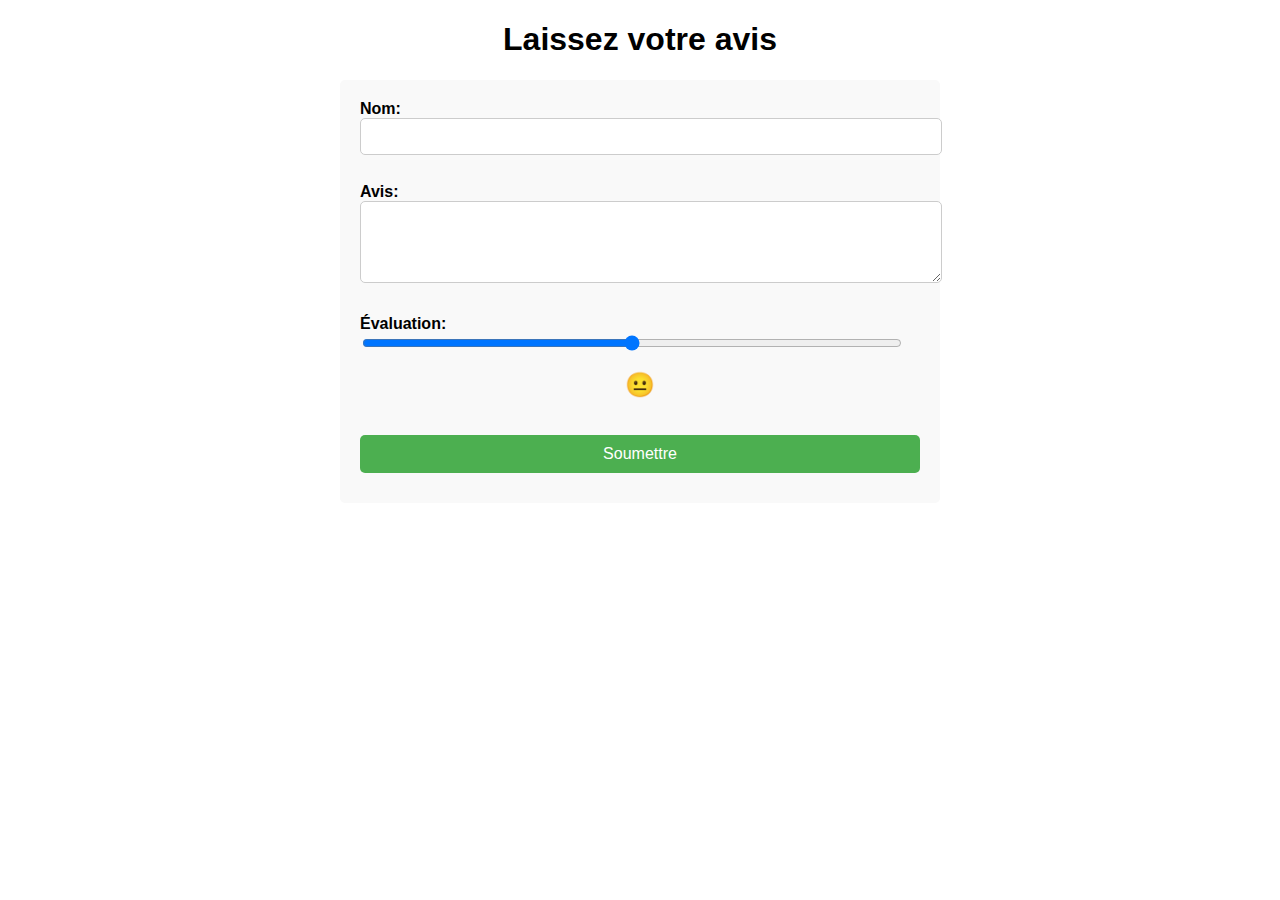
<file: index.html>
<!DOCTYPE html>
<html lang="en">
<head>
  <meta charset="UTF-8">
  <meta name="viewport" content="width=device-width, initial-scale=1.0">
  <title>Formulaire d'Avis</title>
  <style>
    body {
      font-family: Arial, sans-serif;
      margin: 0;
      padding: 0;
    }

    h1 {
      text-align: center;
    }

    .avis-form {
      max-width: 600px;
      margin: 20px auto;
    }

    form {
      background-color: #f9f9f9;
      padding: 20px;
      border-radius: 5px;
    }

    label {
      font-weight: bold;
    }

    input[type="text"],
    textarea,
    button {
      width: 100%;
      padding: 10px;
      margin-bottom: 10px;
      border: 1px solid #ccc;
      border-radius: 5px;
    }

    input[type="range"] {
      width: calc(100% - 20px);
      margin-bottom: 20px;
    }

    output {
      display: block;
      font-size: 24px;
      text-align: center;
    }

    button {
      background-color: #4CAF50;
      color: white;
      border: none;
      border-radius: 5px;
      padding: 10px 20px;
      cursor: pointer;
      font-size: 16px;
    }

    button:hover {
      background-color: #45a049;
    }

    .confirmation {
      display: none;
      max-width: 600px;
      margin: 20px auto;
      background-color: #f9f9f9;
      padding: 20px;
      border-radius: 5px;
    }

    .confirmation h2 {
      text-align: center;
    }

    .confirmation p {
      margin-bottom: 10px;
    }

    .confirmation p span {
      font-weight: bold;
    }
  </style>
</head>
<body>
  <h1>Laissez votre avis</h1>
  
  <div class="avis-form">
    <form id="avisForm">
      <label for="nom">Nom:</label><br>
      <input type="text" id="nom" name="nom" required><br><br>
      
      <label for="avis">Avis:</label><br>
      <textarea id="avis" name="avis" rows="4" cols="50" required></textarea><br><br>
      
      <label for="evaluation">Évaluation:</label><br>
      <input type="range" id="evaluation" name="evaluation" min="1" max="5" required><br>
      
      <output for="evaluation" id="evaluationOutput">😐</output><br><br>
      
      <button type="submit">Soumettre</button>
    </form>
  </div>

  <div id="confirmation" class="confirmation">
    <h2>Merci pour votre avis!</h2>
    <p>Votre avis a été soumis avec succès.</p>
    <p>Nom: <span id="nomOutput"></span></p>
    <p>Avis: <span id="avisOutput"></span></p>
    <p>Évaluation: <span id="evaluationOutput"></span></p>
  </div>

  <script>
    document.addEventListener("DOMContentLoaded", function() {
      const rangeInput = document.getElementById('evaluation');
      const output = document.getElementById('evaluationOutput');

      rangeInput.addEventListener('input', function() {
        let value = rangeInput.value;

        switch (value) {
          case '1':
            output.textContent = '😢';
            break;
          case '2':
            output.textContent = '😔';
            break;
          case '3':
            output.textContent = '😐';
            break;
          case '4':
            output.textContent = '😊';
            break;
          case '5':
            output.textContent = '😃';
            break;
          default:
            output.textContent = '😐';
            break;
        }
      });

      document.getElementById('avisForm').addEventListener('submit', function(event) {
        event.preventDefault(); // Empêche le formulaire de se soumettre normalement

        // Récupération des valeurs du formulaire
        const nom = document.getElementById('nom').value;
        const avis = document.getElementById('avis').value;
        const evaluation = document.getElementById('evaluation').value;

        // Affichage des valeurs soumises dans la confirmation
        document.getElementById('nomOutput').textContent = nom;
        document.getElementById('avisOutput').textContent = avis;
        switch (evaluation) {
          case '1':
            document.getElementById('evaluationOutput').textContent = '😢';
            break;
          case '2':
            document.getElementById('evaluationOutput').textContent = '😔';
            break;
          case '3':
            document.getElementById('evaluationOutput').textContent = '😐';
            break;
          case '4':
            document.getElementById('evaluationOutput').textContent = '😊';
            break;
          case '5':
            document.getElementById('evaluationOutput').textContent = '😃';
            break;
          default:
            document.getElementById('evaluationOutput').textContent = '😐';
            break;
        }

        // Masquer le formulaire et afficher la confirmation
        document.getElementById('avisForm').style.display = 'none';
        document.getElementById('confirmation').style.display = 'block';
      });
    });
  </script>
</body>
</html>
</file>
